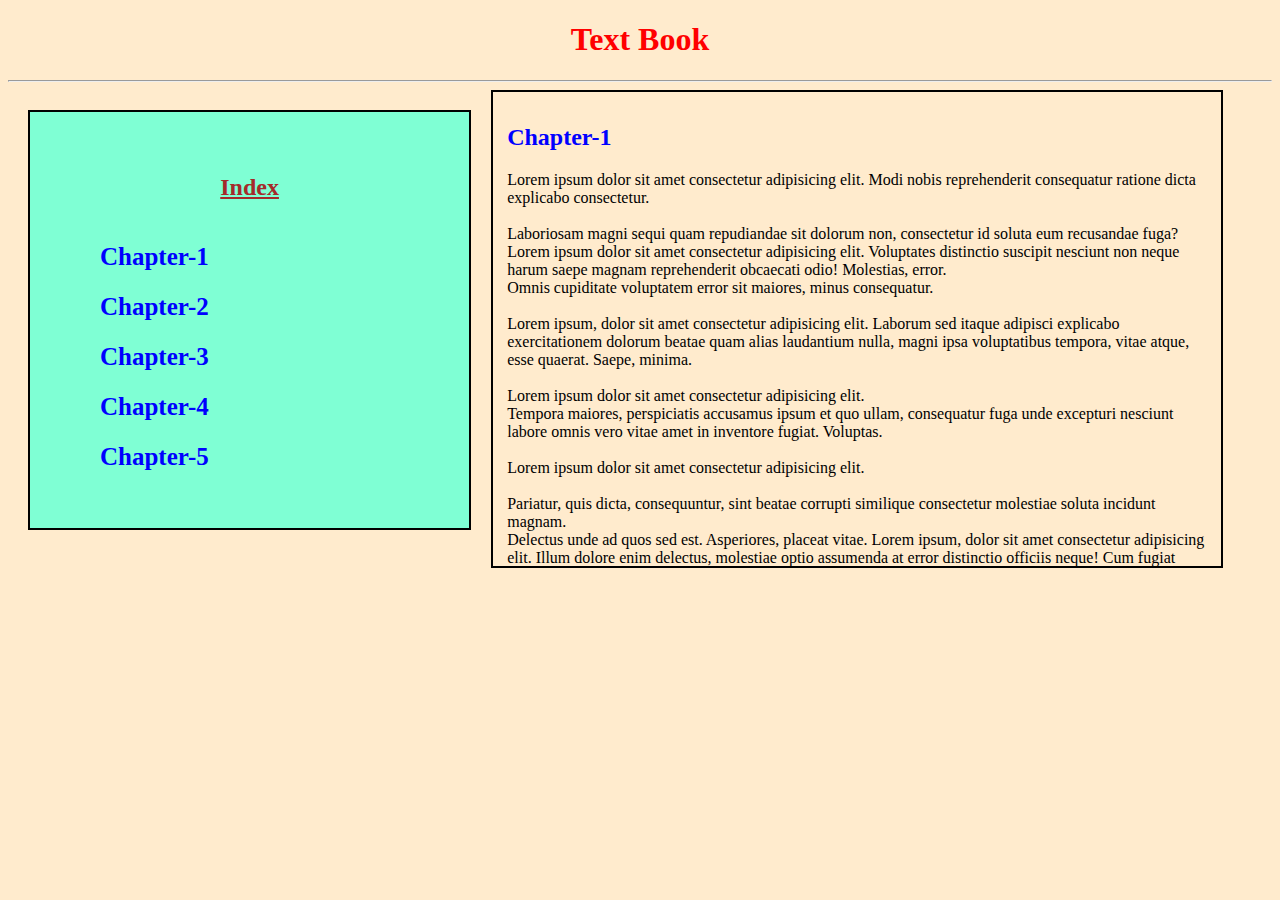
<file: index.html>
<!DOCTYPE html>
<html lang="en">
<head>
    <meta charset="UTF-8">
    <meta name="viewport" content="width=device-width, initial-scale=1.0">
    <title>Div, Overflow Task</title>
    <style>
        body {
            background-color: blanchedalmond;
        }
        aside {
            width: 30%;
            float: left;
            line-height: 50px;
            margin: 20px;
            padding: 30px 30px;
            background-color: aquamarine;
            border: 2px solid;

        }
        aside h2 {
            color: brown;
            text-align: center;
            text-decoration: underline;
        }
        li {
            list-style: none;
            font-size: 25px;
            font-weight: bold;
        }
        li a {
            text-decoration: none;
        }
        h1 {
            text-align: center;
            color: red;
        }
        .content {
            width: 700px;
            height: 450px;
            overflow-y: scroll;
            border: 2px solid;
            padding: 12px 14px;
        }
        .content div:last-child{color: green;}
        .content div:nth-child(2){color: purple;}
        #ch3 {color: brown;}
        .content h2 {color: blue;}
        ul a:link {color: blue;}
        ul a:visited {color: slateblue;}
        ul a:hover {color: black; text-decoration: underline;}
        ul a:active {text-decoration: underline; font-size: larger; color: red;}
        .content:hover{background-color: whitesmoke;}
    </style>
</head>
<body>
    <h1>Text Book</h1>
    <hr>
    <aside>
        <h2>Index</h2>
        <ul>
            <li class="active"><a href="#ch1">Chapter-1</a></li>
            <li class="active"><a href="#ch2">Chapter-2</a></li>
            <li class="active"><a href="#ch3">Chapter-3</a></li>
            <li class="active"><a href="#ch4">Chapter-4</a></li>
            <li class="active"><a href="#ch5">Chapter-5</a></li>
        </ul>
    </aside>
    <div class="content">
    <div id="ch1">
        <h2>Chapter-1</h2>
        <p>Lorem ipsum dolor sit amet consectetur adipisicing elit. Modi nobis reprehenderit consequatur ratione dicta explicabo consectetur.<br><br> Laboriosam magni sequi quam repudiandae sit dolorum non, consectetur id soluta eum recusandae fuga?<br>
        Lorem ipsum dolor sit amet consectetur adipisicing elit. Voluptates distinctio suscipit nesciunt non neque harum saepe magnam reprehenderit obcaecati odio! Molestias, error.<br> Omnis cupiditate voluptatem error sit maiores, minus consequatur.<br><br>
        Lorem ipsum, dolor sit amet consectetur adipisicing elit. Laborum sed itaque adipisci explicabo exercitationem dolorum beatae quam alias laudantium nulla, magni ipsa voluptatibus tempora, vitae atque, esse quaerat. Saepe, minima.<br><br>
        Lorem ipsum dolor sit amet consectetur adipisicing elit. <br>Tempora maiores, perspiciatis accusamus ipsum et quo ullam, consequatur fuga unde excepturi nesciunt labore omnis vero vitae amet in inventore fugiat. Voluptas.<br><br>
        Lorem ipsum dolor sit amet consectetur adipisicing elit.<br><br> Pariatur, quis dicta, consequuntur, sint beatae corrupti similique consectetur molestiae soluta incidunt magnam.<br> Delectus unde ad quos sed est. Asperiores, placeat vitae.
        Lorem ipsum, dolor sit amet consectetur adipisicing elit. Illum dolore enim delectus, molestiae optio assumenda at error distinctio officiis neque! Cum fugiat labore blanditiis hic quisquam consequatur ducimus corporis odit!</p></div>
        
        <div id="ch2">
            <h2>Chapter-2</h2>
            <p>Lorem ipsum dolor sit amet consectetur adipisicing elit. Modi nobis reprehenderit consequatur ratione dicta explicabo consectetur.<br><br> Laboriosam magni sequi quam repudiandae sit dolorum non, consectetur id soluta eum recusandae fuga?<br>
                Lorem ipsum dolor sit amet consectetur adipisicing elit. Voluptates distinctio suscipit nesciunt non neque harum saepe magnam reprehenderit obcaecati odio! Molestias, error.<br> Omnis cupiditate voluptatem error sit maiores, minus consequatur.<br><br>
                Lorem ipsum, dolor sit amet consectetur adipisicing elit. Laborum sed itaque adipisci explicabo exercitationem dolorum beatae quam alias laudantium nulla, magni ipsa voluptatibus tempora, vitae atque, esse quaerat. Saepe, minima.<br><br>
                Lorem ipsum dolor sit amet consectetur adipisicing elit. <br>Tempora maiores, perspiciatis accusamus ipsum et quo ullam, consequatur fuga unde excepturi nesciunt labore omnis vero vitae amet in inventore fugiat. Voluptas.<br><br>
                Lorem ipsum dolor sit amet consectetur adipisicing elit.<br><br> Pariatur, quis dicta, consequuntur, sint beatae corrupti similique consectetur molestiae soluta incidunt magnam.<br> Delectus unde ad quos sed est. Asperiores, placeat vitae.
                Lorem ipsum, dolor sit amet consectetur adipisicing elit. Illum dolore enim delectus, molestiae optio assumenda at error distinctio officiis neque! Cum fugiat labore blanditiis hic quisquam consequatur ducimus corporis odit!</p></div>

            <div id="ch3">
                <h2>Chapter-3</h2>
                <p>Lorem ipsum dolor sit amet consectetur adipisicing elit. Modi nobis reprehenderit consequatur ratione dicta explicabo consectetur.<br><br> Laboriosam magni sequi quam repudiandae sit dolorum non, consectetur id soluta eum recusandae fuga?<br>
                    Lorem ipsum dolor sit amet consectetur adipisicing elit. Voluptates distinctio suscipit nesciunt non neque harum saepe magnam reprehenderit obcaecati odio! Molestias, error.<br> Omnis cupiditate voluptatem error sit maiores, minus consequatur.<br><br>
                    Lorem ipsum, dolor sit amet consectetur adipisicing elit. Laborum sed itaque adipisci explicabo exercitationem dolorum beatae quam alias laudantium nulla, magni ipsa voluptatibus tempora, vitae atque, esse quaerat. Saepe, minima.<br><br>
                    Lorem ipsum dolor sit amet consectetur adipisicing elit. <br>Tempora maiores, perspiciatis accusamus ipsum et quo ullam, consequatur fuga unde excepturi nesciunt labore omnis vero vitae amet in inventore fugiat. Voluptas.<br><br>
                    Lorem ipsum dolor sit amet consectetur adipisicing elit.<br><br> Pariatur, quis dicta, consequuntur, sint beatae corrupti similique consectetur molestiae soluta incidunt magnam.<br> Delectus unde ad quos sed est. Asperiores, placeat vitae.
                    Lorem ipsum, dolor sit amet consectetur adipisicing elit. Illum dolore enim delectus, molestiae optio assumenda at error distinctio officiis neque! Cum fugiat labore blanditiis hic quisquam consequatur ducimus corporis odit!</p></div>    
                <div id="ch4">
                    <h2>Chapter-4</h2>
                    <p>Lorem ipsum dolor sit amet consectetur adipisicing elit. Modi nobis reprehenderit consequatur ratione dicta explicabo consectetur.<br><br> Laboriosam magni sequi quam repudiandae sit dolorum non, consectetur id soluta eum recusandae fuga?<br>
                        Lorem ipsum dolor sit amet consectetur adipisicing elit. Voluptates distinctio suscipit nesciunt non neque harum saepe magnam reprehenderit obcaecati odio! Molestias, error.<br> Omnis cupiditate voluptatem error sit maiores, minus consequatur.<br><br>
                        Lorem ipsum, dolor sit amet consectetur adipisicing elit. Laborum sed itaque adipisci explicabo exercitationem dolorum beatae quam alias laudantium nulla, magni ipsa voluptatibus tempora, vitae atque, esse quaerat. Saepe, minima.<br><br>
                        Lorem ipsum dolor sit amet consectetur adipisicing elit. <br>Tempora maiores, perspiciatis accusamus ipsum et quo ullam, consequatur fuga unde excepturi nesciunt labore omnis vero vitae amet in inventore fugiat. Voluptas.<br><br>
                        Lorem ipsum dolor sit amet consectetur adipisicing elit.<br><br> Pariatur, quis dicta, consequuntur, sint beatae corrupti similique consectetur molestiae soluta incidunt magnam.<br> Delectus unde ad quos sed est. Asperiores, placeat vitae.
                        Lorem ipsum, dolor sit amet consectetur adipisicing elit. Illum dolore enim delectus, molestiae optio assumenda at error distinctio officiis neque! Cum fugiat labore blanditiis hic quisquam consequatur ducimus corporis odit!</p></div>
                    <div id="ch5">
                        <h2>Chapter-5</h2>
                        <p>Lorem ipsum dolor sit amet consectetur adipisicing elit. Modi nobis reprehenderit consequatur ratione dicta explicabo consectetur.<br><br> Laboriosam magni sequi quam repudiandae sit dolorum non, consectetur id soluta eum recusandae fuga?<br>
                            Lorem ipsum dolor sit amet consectetur adipisicing elit. Voluptates distinctio suscipit nesciunt non neque harum saepe magnam reprehenderit obcaecati odio! Molestias, error.<br> Omnis cupiditate voluptatem error sit maiores, minus consequatur.<br><br>
                            Lorem ipsum, dolor sit amet consectetur adipisicing elit. Laborum sed itaque adipisci explicabo exercitationem dolorum beatae quam alias laudantium nulla, magni ipsa voluptatibus tempora, vitae atque, esse quaerat. Saepe, minima.<br><br>
                            Lorem ipsum dolor sit amet consectetur adipisicing elit. <br>Tempora maiores, perspiciatis accusamus ipsum et quo ullam, consequatur fuga unde excepturi nesciunt labore omnis vero vitae amet in inventore fugiat. Voluptas.<br><br>
                            Lorem ipsum dolor sit amet consectetur adipisicing elit.<br><br> Pariatur, quis dicta, consequuntur, sint beatae corrupti similique consectetur molestiae soluta incidunt magnam.<br> Delectus unde ad quos sed est. Asperiores, placeat vitae.
                            Lorem ipsum, dolor sit amet consectetur adipisicing elit. Illum dolore enim delectus, molestiae optio assumenda at error distinctio officiis neque! Cum fugiat labore blanditiis hic quisquam consequatur ducimus corporis odit!</p></div>
    </div>
</body>
</html>
</file>
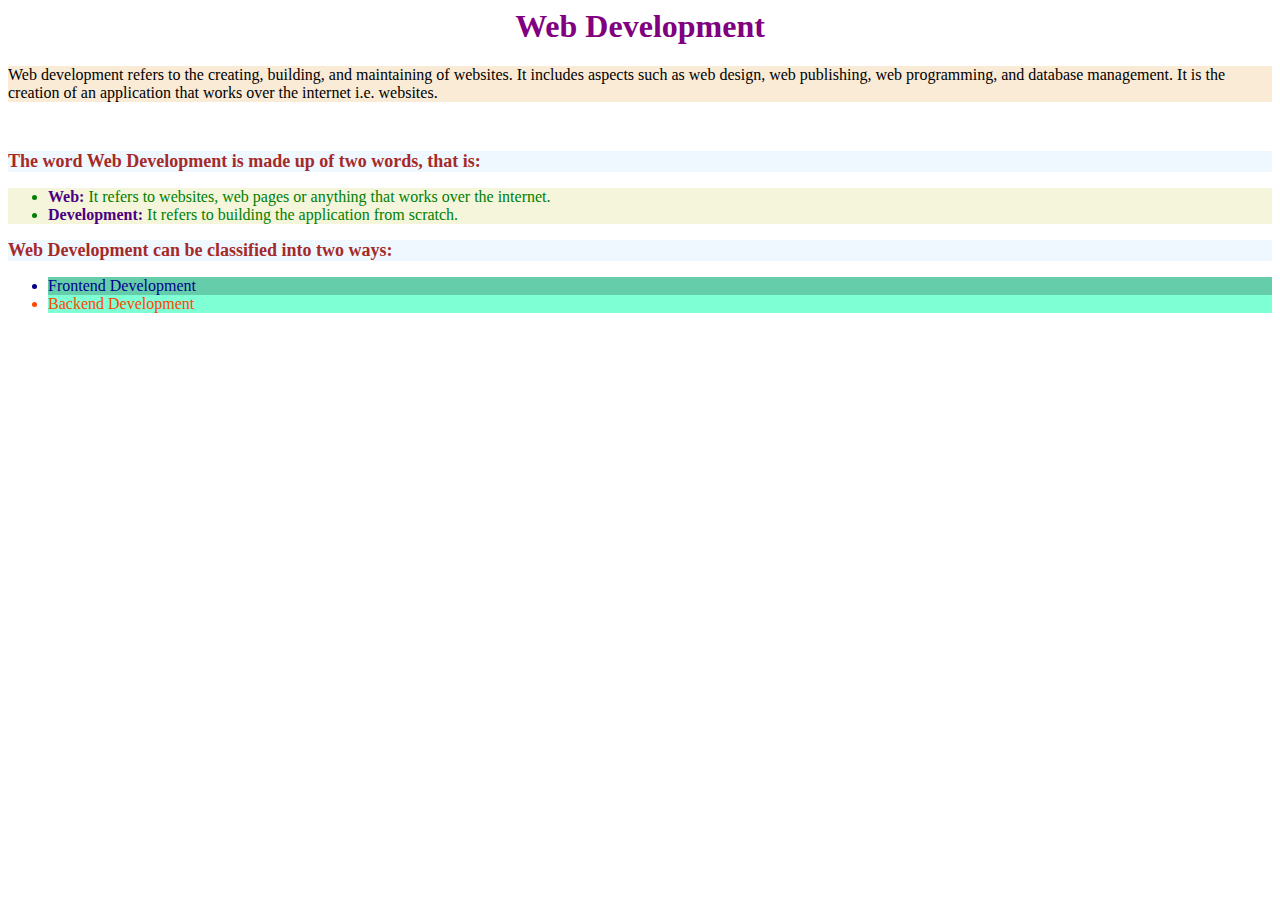
<file: Combining selectors.html>
<html>
    <head>
        <style>
            h1{
                color: purple;
                text-align: center;
            }
            .def{
                   color:green;
            }
            .first{
                    background-color: beige;
            }
            b{
                color: indigo;
            }
            p{
                background-color: antiquewhite;
            }
            h2{
                font-size: large;
                background-color: aliceblue;
                color: brown;
            }
            #list1{
                background-color: mediumaquamarine;
                color: darkblue;
            }
            #list2{
                background-color: aquamarine;
                color: orangered;
            }
        </style>
    </head>
    <body>
        <h1>Web Development</h1>
        <p>Web development refers to the creating, building, and maintaining of websites. It includes aspects such as web design, web publishing, web programming, and database management. It is the creation of an application that works over the internet i.e. websites.</p><br>
        <h2>The word Web Development is made up of two words, that is:</h2>
        <ul class="def first">
            <li><b>Web:</b> It refers to websites, web pages or anything that works over the internet.</li>
            <li><b>Development:</b> It refers to building the application from scratch.</li>
        </ul>
        <h2>Web Development can be classified into two ways:</h2>
        <ul>
            <li id="list1">Frontend Development</li>
            <li id="list2">Backend Development</li>
        </ul>
    </body>
</html>
</file>
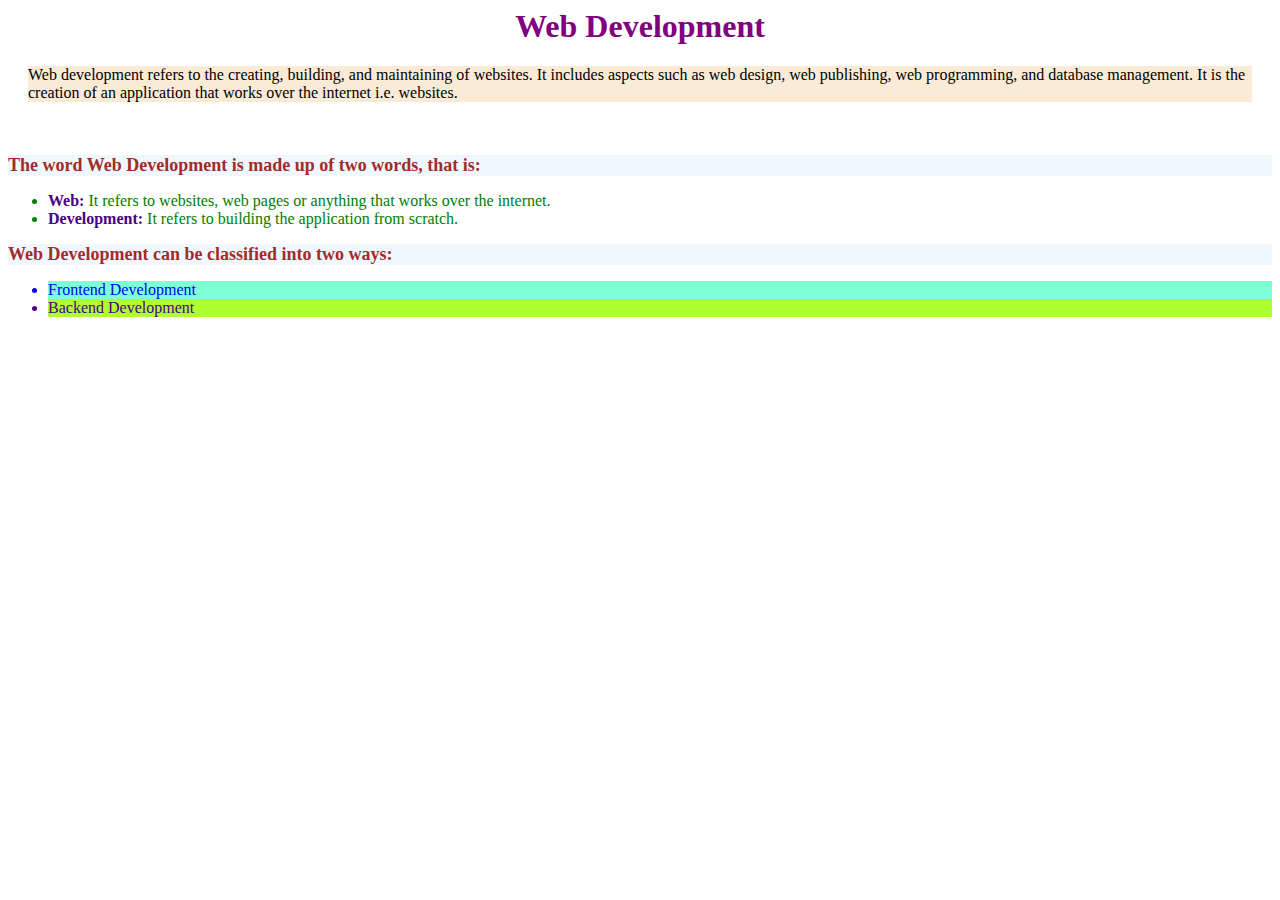
<file: element,class&id.html>
<html>
    <head>
        <style>
            h1{
                color: purple;
                text-align: center;
            }
            .list1{
                   color: blue;
                   background-color: aquamarine;
            }
            .list2{
                   color: indigo;
                   background-color: greenyellow;
            }
            #def{
                   color:green;
            }
            b{
                color: indigo;
            }
            p{
                background-color: antiquewhite;
                margin: 20px;
            }
            h2{
                font-size: large;
                background-color: aliceblue;
                color: brown;
            }
        </style>
    </head>
    <body>
        <h1>Web Development</h1>
        <p>Web development refers to the creating, building, and maintaining of websites. It includes aspects such as web design, web publishing, web programming, and database management. It is the creation of an application that works over the internet i.e. websites.</p><br>
        <h2>The word Web Development is made up of two words, that is:</h2>
        <ul id="def">
            <li><b>Web:</b> It refers to websites, web pages or anything that works over the internet.</li>
            <li><b>Development:</b> It refers to building the application from scratch.</li>
        </ul>
        <h2>Web Development can be classified into two ways:</h2>
        <ul>
            <li class="list1">Frontend Development</li>
            <li class="list2">Backend Development</li>
        </ul>
    </body>
</html>
</file>
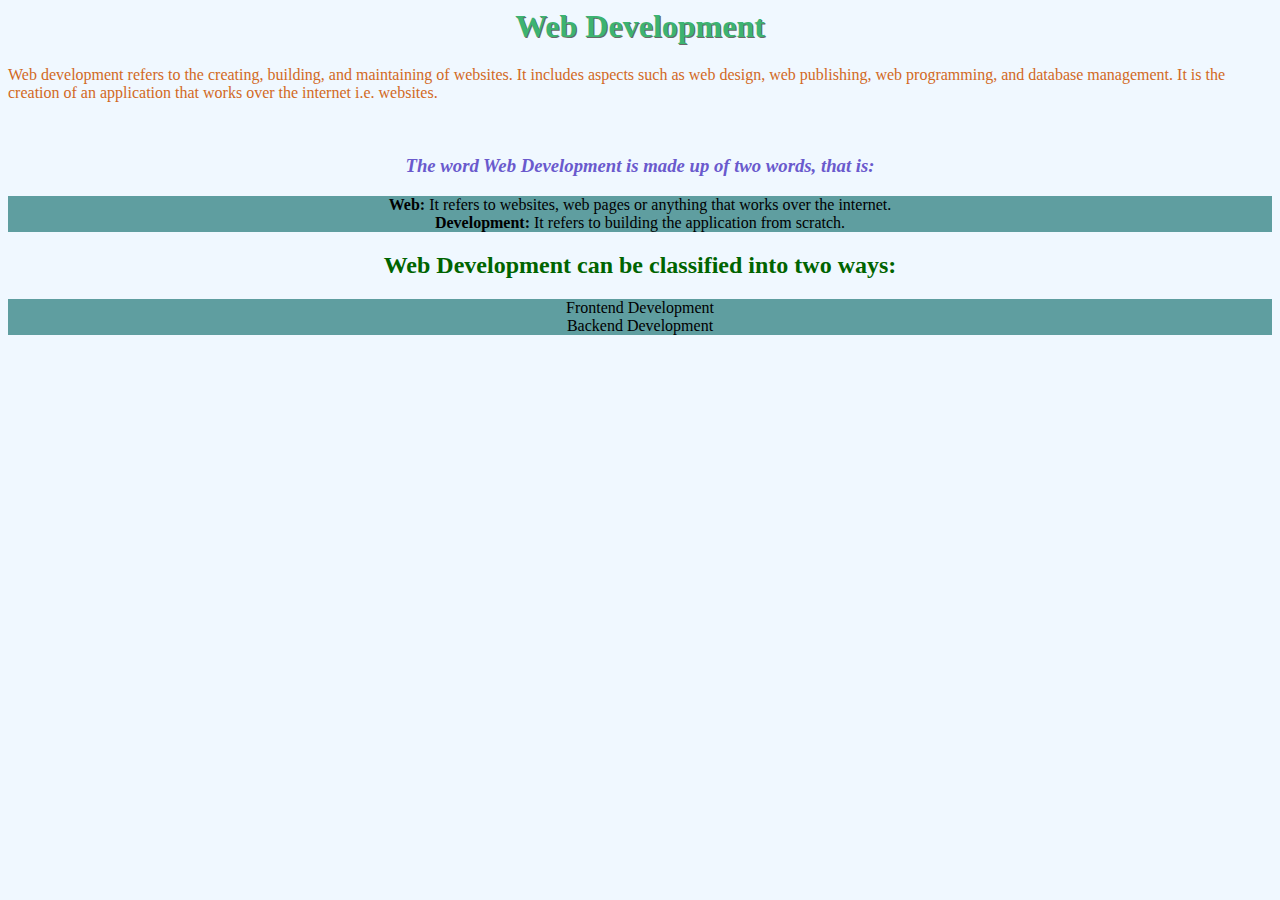
<file: external.html>
<html>
    <head>
      <link rel="stylesheet" href="./style.css">
    </head>
    <body>
        <h1>Web Development</h1>
        <p>Web development refers to the creating, building, and maintaining of websites. It includes aspects such as web design, web publishing, web programming, and database management. It is the creation of an application that works over the internet i.e. websites.</p><br>
        <h3>The word Web Development is made up of two words, that is:</h3>
        <ul>
            <li><b>Web:</b> It refers to websites, web pages or anything that works over the internet.</li>
            <li><b>Development:</b> It refers to building the application from scratch.</li>
        </ul>
        <h2>Web Development can be classified into two ways:</h2>
        <ul>
            <li>Frontend Development</li>
            <li>Backend Development</li>
        </ul>
    </body>
</html>
</file>
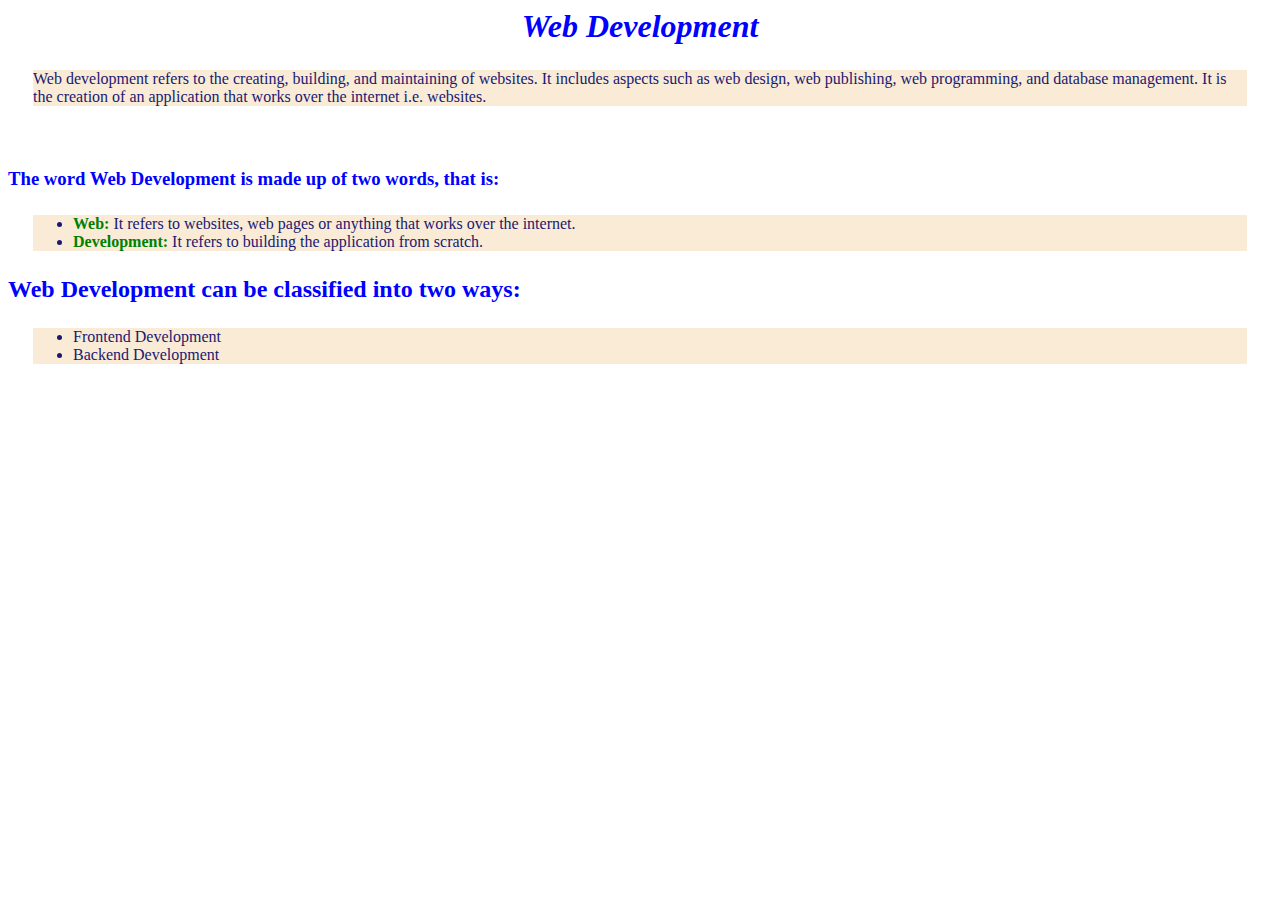
<file: groupingSelectors.html>
<html>
    <head>
      <style>
        h1, h2, h3{
            color: blue;
        }
        h1{
            text-align: center;
            font-style: oblique;
        }
        p, ul {
            background-color: antiquewhite;
            margin: 25px;
            color: midnightblue;
        }
        b{
            color: green;
        }
      </style>  
    </head>
    <body>
        <h1>Web Development</h1>
        <p>Web development refers to the creating, building, and maintaining of websites. It includes aspects such as web design, web publishing, web programming, and database management. It is the creation of an application that works over the internet i.e. websites.</p><br>
        <h3>The word Web Development is made up of two words, that is:</h3>
        <ul>
            <li><b>Web:</b> It refers to websites, web pages or anything that works over the internet.</li>
            <li><b>Development:</b> It refers to building the application from scratch.</li>
        </ul>
        <h2>Web Development can be classified into two ways:</h2>
        <ul>
            <li>Frontend Development</li>
            <li>Backend Development</li>
        </ul>
    </body>
</html>
</file>
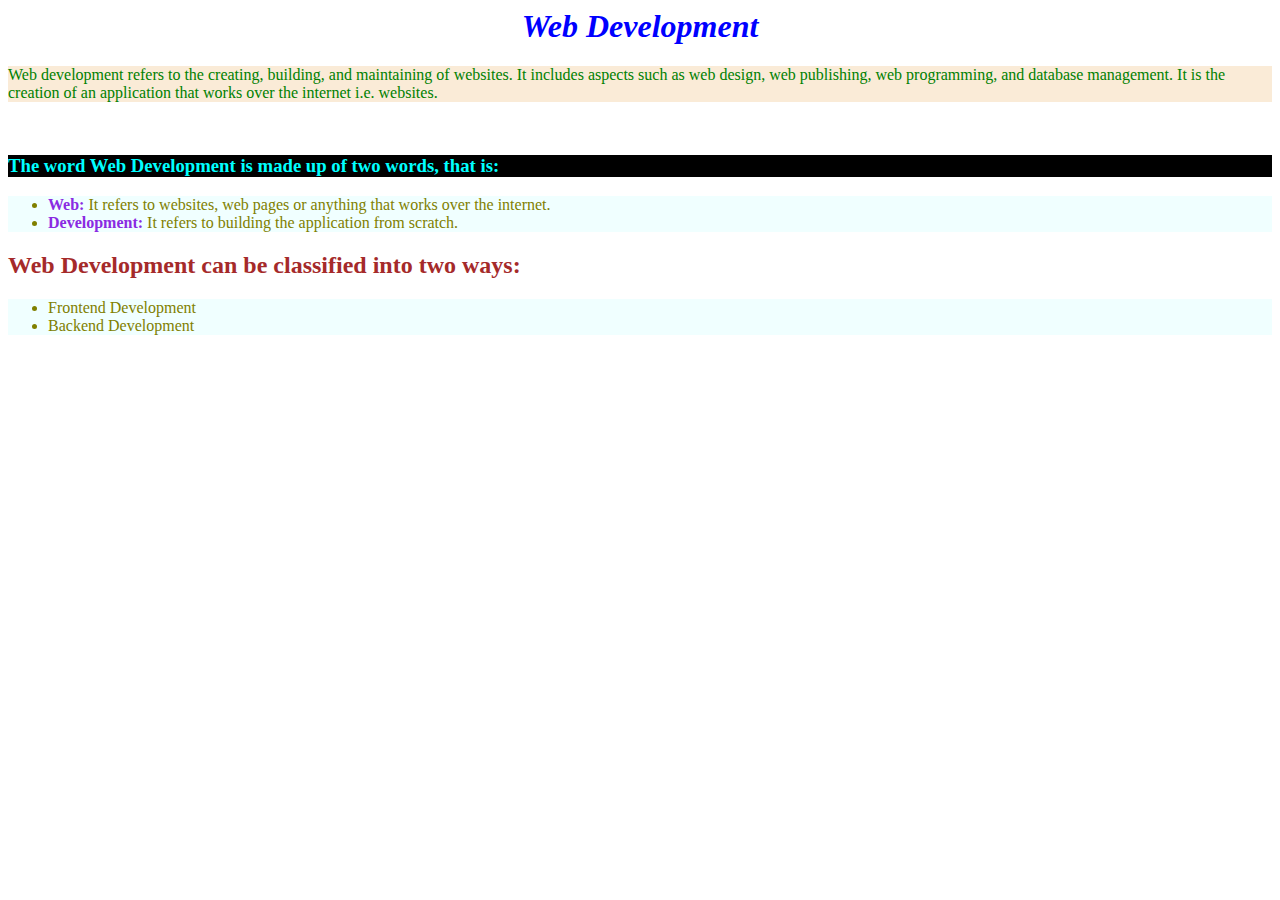
<file: inline.html>
<html>
    <body>
        <h1 style="color: blue; font-style: oblique ; text-align: center;">Web Development</h1>
        <p style="background-color: antiquewhite; color: green;">Web development refers to the creating, building, and maintaining of websites. It includes aspects such as web design, web publishing, web programming, and database management. It is the creation of an application that works over the internet i.e. websites.</p><br>
        <h3 style="color: cyan; background-color: black;">The word Web Development is made up of two words, that is:</h3>
        <ul style="background-color: azure; color: olive;">
            <li><b style="color: blueviolet;">Web:</b> It refers to websites, web pages or anything that works over the internet.</li>
            <li><b style="color: blueviolet;">Development:</b> It refers to building the application from scratch.</li>
        </ul>
        <h2 style="color: brown;">Web Development can be classified into two ways:</h2>
        <ul style="background-color: azure; color: olive;">
            <li>Frontend Development</li>
            <li>Backend Development</li>
        </ul>
    </body>
</html>
</file>
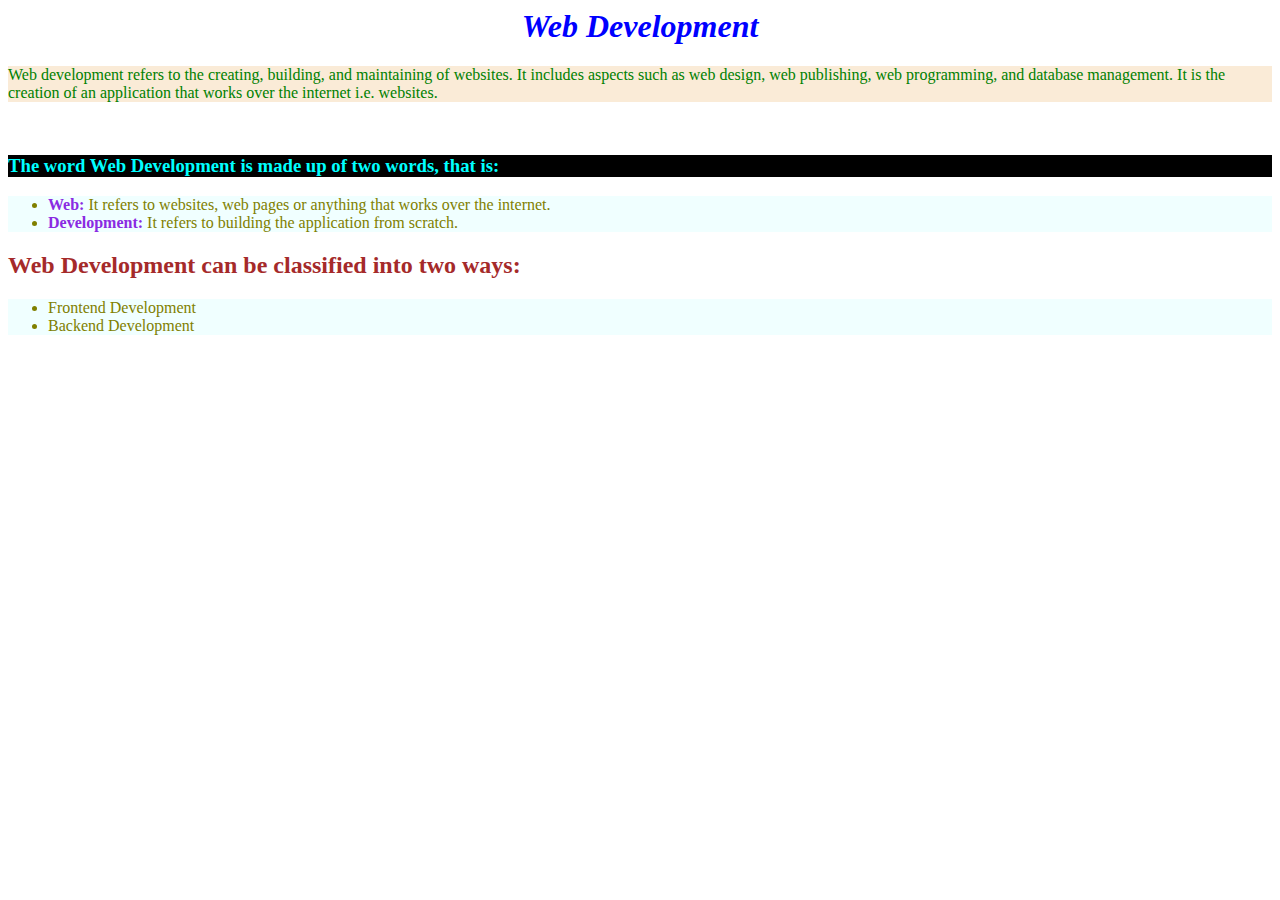
<file: internal.html>
<html>
    <head>
        <style>
            h1{
                color: blue; 
                font-style: oblique; 
                text-align: center;
            }
            p{
                background-color: antiquewhite; 
                color: green; 
            }
            h3{
                color: cyan; 
                background-color: black;
            }
            h2{
                color: brown;
            }
            b{
                color: blueviolet;
            }
            ul{
                background-color: azure; color: olive;
            }
        </style>
    </head>
    <body>
        <h1>Web Development</h1>
        <p>Web development refers to the creating, building, and maintaining of websites. It includes aspects such as web design, web publishing, web programming, and database management. It is the creation of an application that works over the internet i.e. websites.</p><br>
        <h3>The word Web Development is made up of two words, that is:</h3>
        <ul>
            <li><b>Web:</b> It refers to websites, web pages or anything that works over the internet.</li>
            <li><b>Development:</b> It refers to building the application from scratch.</li>
        </ul>
        <h2>Web Development can be classified into two ways:</h2>
        <ul>
            <li>Frontend Development</li>
            <li>Backend Development</li>
        </ul>
    </body>
</html>
</file>
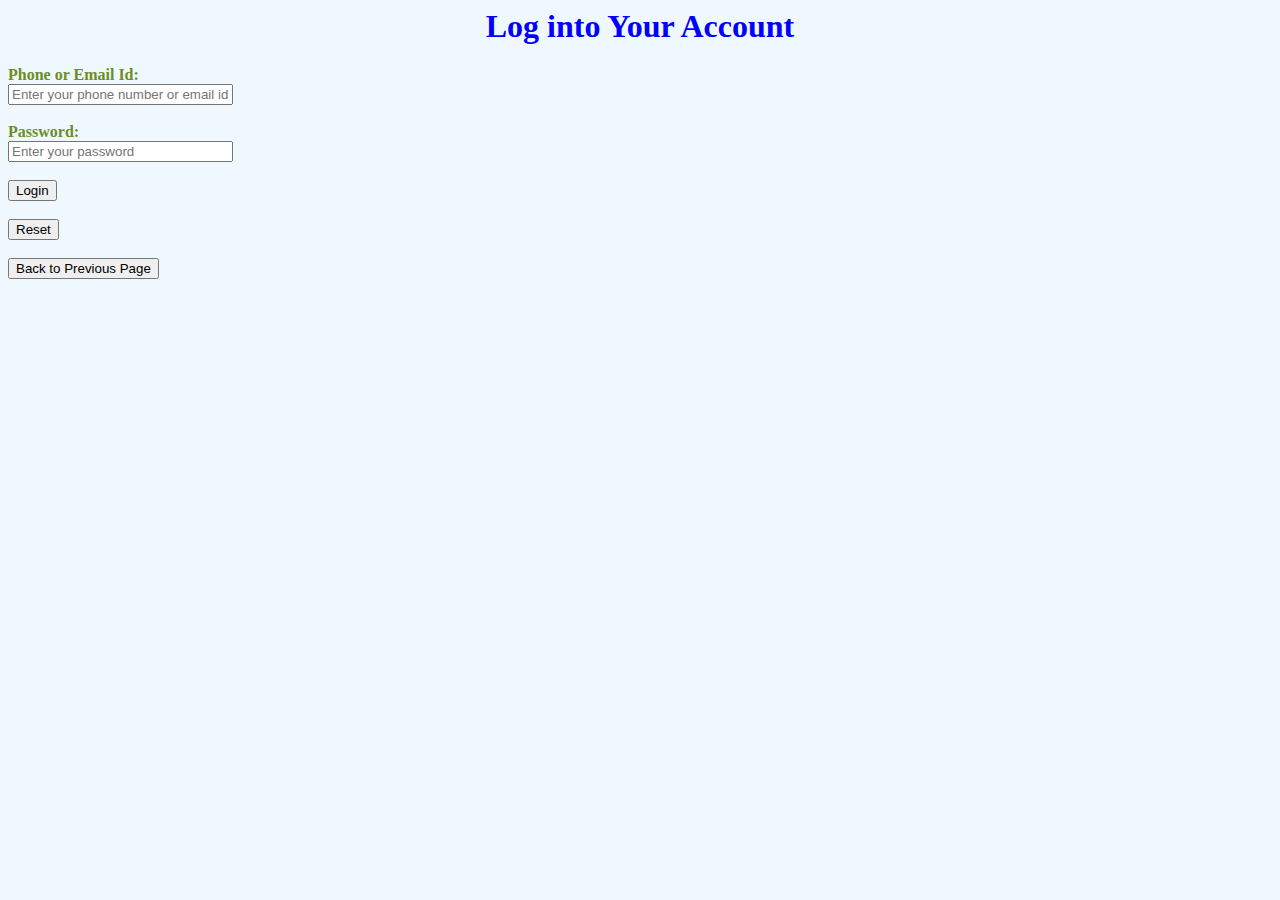
<file: login.html>
<html>
    <head>
        <title>Login</title>
        <meta name="viewport" content="width=device-width, initial-scale=1">
    <style>
        body {
            background-color: aliceblue;
        }
        h1 {
            color: blue;
        }
        input {
            display: block;
        }
        a {
            text-decoration: none;
        }
        label {
            color: olivedrab;
            font-weight: bold;
        }
        #username, #pass {
            width: 225px;
        }
    </style>
    </head>
    <body>
        <center><h1>Log into Your Account</h1></center>
        <form>
            <label for="username">Phone or Email Id:</label>
            <input id="username" type="text" placeholder="Enter your phone number or email id"><br>
            <label for="pass">Password:</label>
            <input id="pass" type="password" placeholder="Enter your password"><br>
            <input type="submit" value="Login"><br> <input type="reset"><br>
            <a href="./index.html"><input type="button" value="Back to Previous Page"></a>
        </form>
    </body>
</html>
</file>
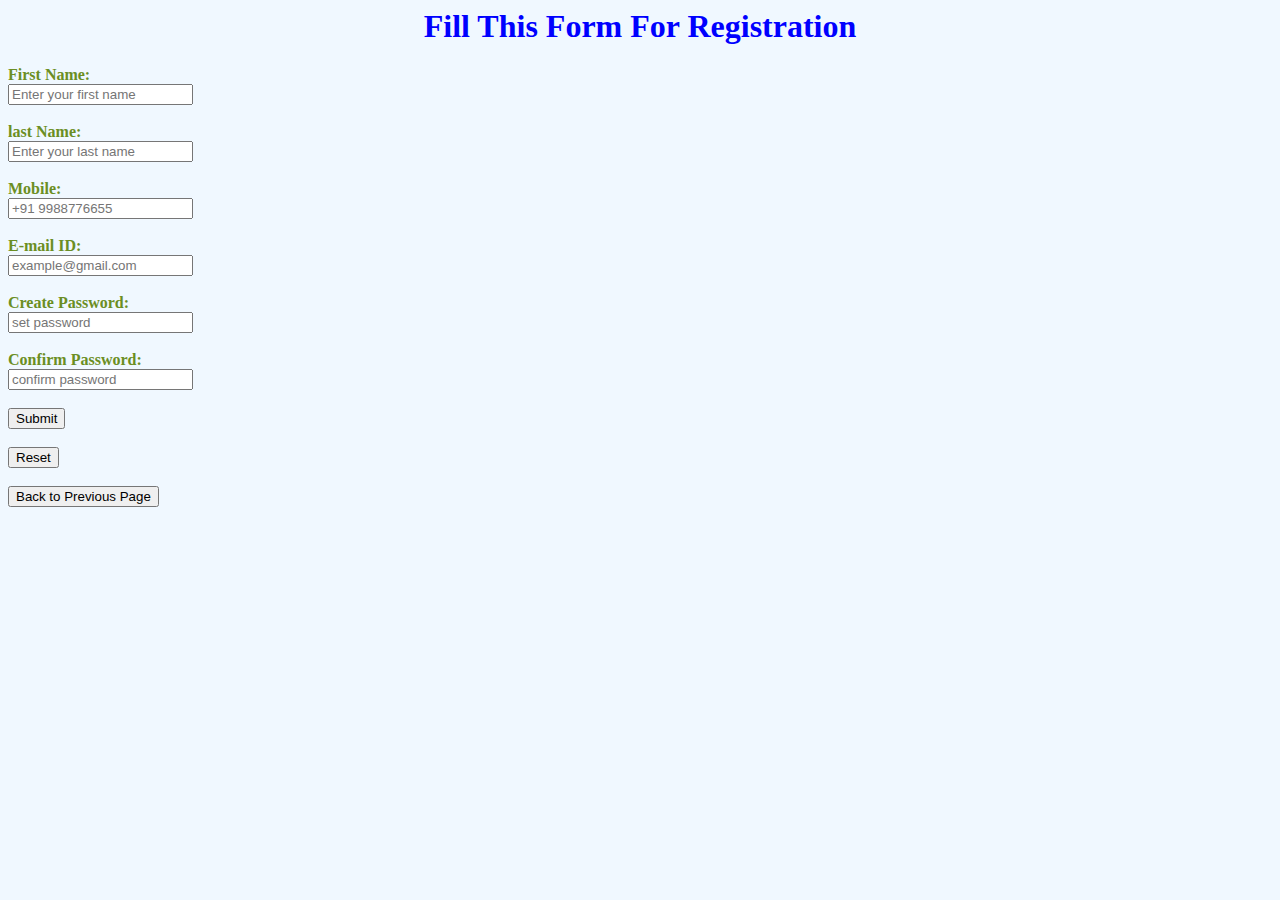
<file: register.html>
<html>
    <head>
        <title>Registration Form</title>
        <meta name="viewport" content="width=device-width, initial-scale=1">
        <style>
            body {
                background-color: aliceblue;
            }
            h1 {
                color: blue;
            }
            input {
                display: block;
            }
            a {
                text-decoration: none;
            }
            label {
                color: olivedrab;
                font-weight: bold;
            }
        </style>
    </head>
    <body>
        <center><h1>Fill This Form For Registration</h1></center>
        <form>
            <label for="fname">First Name:</label>
            <input id="fname" type="text" placeholder="Enter your first name"><br>
            <label for="lname">last Name:</label>
            <input id="lname" type="text" placeholder="Enter your last name"><br>
            <label for="mobile">Mobile:</label>
            <input id="mobile" type="tele" placeholder="+91 9988776655"><br>
            <label for="mail">E-mail ID:</label>
            <input id="mail" type="email" placeholder="example@gmail.com"><br>
            <label for="pass">Create Password:</label>
            <input id="pass" type="password" placeholder="set password"><br>
            <label for="cpass">Confirm Password:</label>
            <input id="cpass" type="password" placeholder="confirm password"><br>
            <input type="submit"><br> <input type="reset"><br>
            <a href="./index.html"><input type="button" value="Back to Previous Page"></a>
        </form>
    </body>
</html>
</file>
<file: style.css>
body{
    background-color: aliceblue;
}
h1 {
    text-align: center;
    color: mediumseagreen;
    text-shadow: 1px 1px 0px  dimgray;
}
ul {
    list-style-type: none;
    background-color: cadetblue;
    width: 100%;
    margin: 0px;
    padding: 0px;
    text-align: center;
    position: sticky;
    top: 0px;
    z-index: 1;
}
.nav{
    display: inline;
    padding: 10px 12px;
}
a {
    text-decoration: none;
    color: white;
    text-align: center;
    font-size: large;
}
  marquee {
    margin-top: 30px;
    background-color: thistle;
    padding: 15px;
}
img {
    width: 200px;
    height: 200px;
    margin-right: 15px;
}
h2 {
    text-align: center;
    color: darkgreen;
}
h3 {
    color: slateblue;
    font-style: oblique;
    text-align: center;
}
.hobby1 {
    color: #125688;
}
.hobby2 {
    color: brown;
}
.hobby3 {
    color: darkolivegreen;
}
#home, #hobbies, #details, #location {
    padding: 20px;
    margin-top: 20px;
    color: red;
}
h4, p {
    color: chocolate;
}
legend {
    font-weight: bold;
    font-style: oblique;
}
.hobby {
    line-height: 35px;
}
fieldset {
    box-shadow: 3px 5px 12px grey;
    background-color: cornsilk;
    border: none;
}
.down {
    color: black;
    font-weight: bold;
}
.fa {
padding: 20px;
font-size: 30px;
width: 50px;
text-align: center;
text-decoration: none;
margin-right: 15px;
}
.fa-facebook {
background: #3B5998;
color: white;
}
.fa-instagram {
background: #125688;
color: white;
}
.fa-twitter {
background: #55ACEE;
color: white;
}
.fa-linkedin {
background: #007bb5;
color: white;
}
</file>
